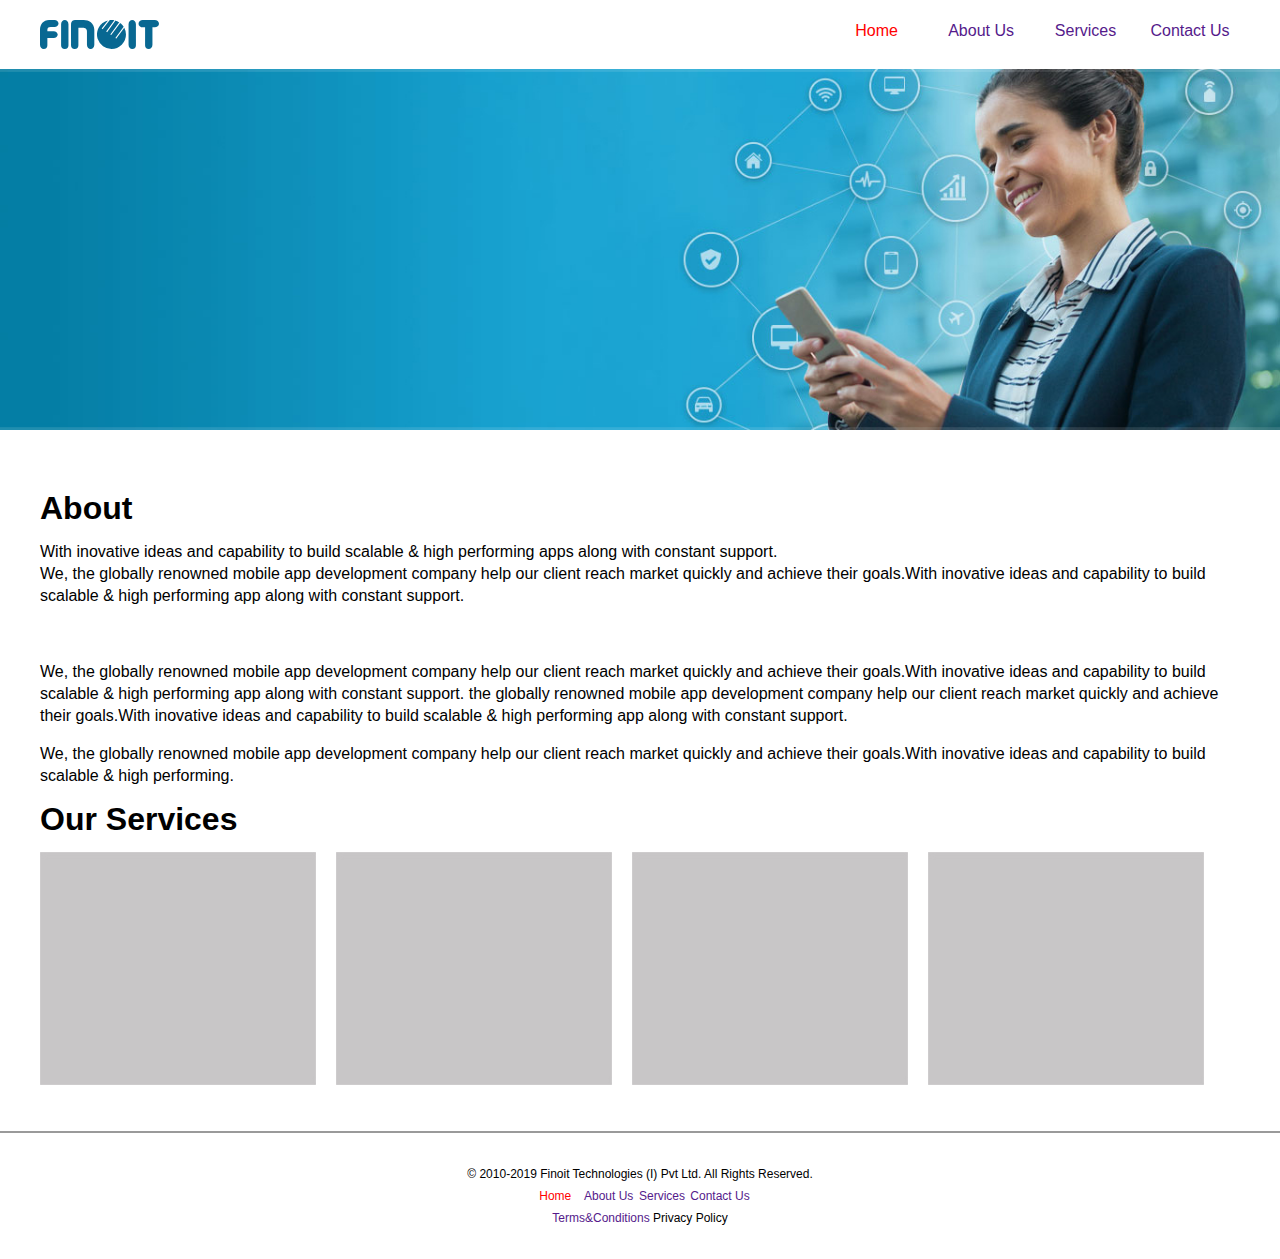
<file: index.html>
<!DOCTYPE html>
<html>

<head>
    <link type="text/css" href="custom1.css" rel="stylesheet" />
</head>

<body>
    <div class="app-wrapper">  
        <header>
            <img src="layout/logo.svg" alt="logo-text" />
            <nav>
                <span>
                    <a href="" class="active">Home</a>
                </span>
                <span>
                    <a href="">About Us</a>
                </span>
                <span>
                    <a href="">Services</a>
                </span>
                <span>
                    <a href="">Contact Us</a>
                </span>
            </nav>
        </header>
        <section>
            <figure>
                <img src="./layout/img.jpg" alt="Image" class="main-image" />
            </figure>
            <div class="main-section">
                <h1>About</h1>
                <div class="info-container">
                    <p>
                        With inovative ideas and capability to build scalable & high performing apps along with constant
                        support.
                        <br>
                        We, the globally renowned mobile app development company help our client reach market quickly
                        and achieve their goals.With inovative ideas and capability to build scalable & high performing
                        app along with constant support.
                    </p>
                    <br>
                    <p>
                        We, the globally renowned mobile app development company help our client reach market quickly
                        and achieve their goals.With inovative ideas and capability to build scalable & high performing
                        app along with constant support. the globally renowned mobile app development company help our
                        client reach market quickly and achieve their goals.With inovative ideas and capability to build
                        scalable & high performing app along with constant support.
                    </p>
                    <p>
                        We, the globally renowned mobile app development company help our client reach market quickly
                        and achieve their goals.With inovative ideas and capability to build scalable & high performing.
                    </p>
                </div>
                <h1>Our Services</h1>
                <div class="thumb-wrapper">
                    <figure>
                        <img src="./layout/thumb.jpg" alt="thumb-1" class="thumb-image" />
                    </figure>
                    <figure>
                        <img src="./layout/thumb.jpg" alt="thumb-2" class="thumb-image" />
                    </figure>
                    <figure>
                        <img src="./layout/thumb.jpg" alt="thumb-3" class="thumb-image" />
                    </figure>
                    <figure>
                        <img src="./layout/thumb.jpg" alt="thumb-4" class="thumb-image" />
                    </figure>
                </div>
            </div>
        </section>
        <footer>
            <div class="footer-text"> © 2010-2019 Finoit Technologies (I) Pvt Ltd. All Rights Reserved.</div>
            <div class="menu-wrapper">
                <span class="foort-menu">
                    <a href="" class="active">Home</a>
                </span>
                <span class="foort-menu">
                    <a href="">About Us</a>
                </span>
                <span class="foort-menu">
                    <a href="">Services</a>
                </span>
                <span class="foort-menu">
                    <a href="">Contact Us</a>
                </span>
            </div>
            <div class="policy-wrapper">
                <a href="">Terms&Conditions</a>
                <span>Privacy Policy</span>
            </div>
        </footer>
    </div>
</body>

</html>
</file>
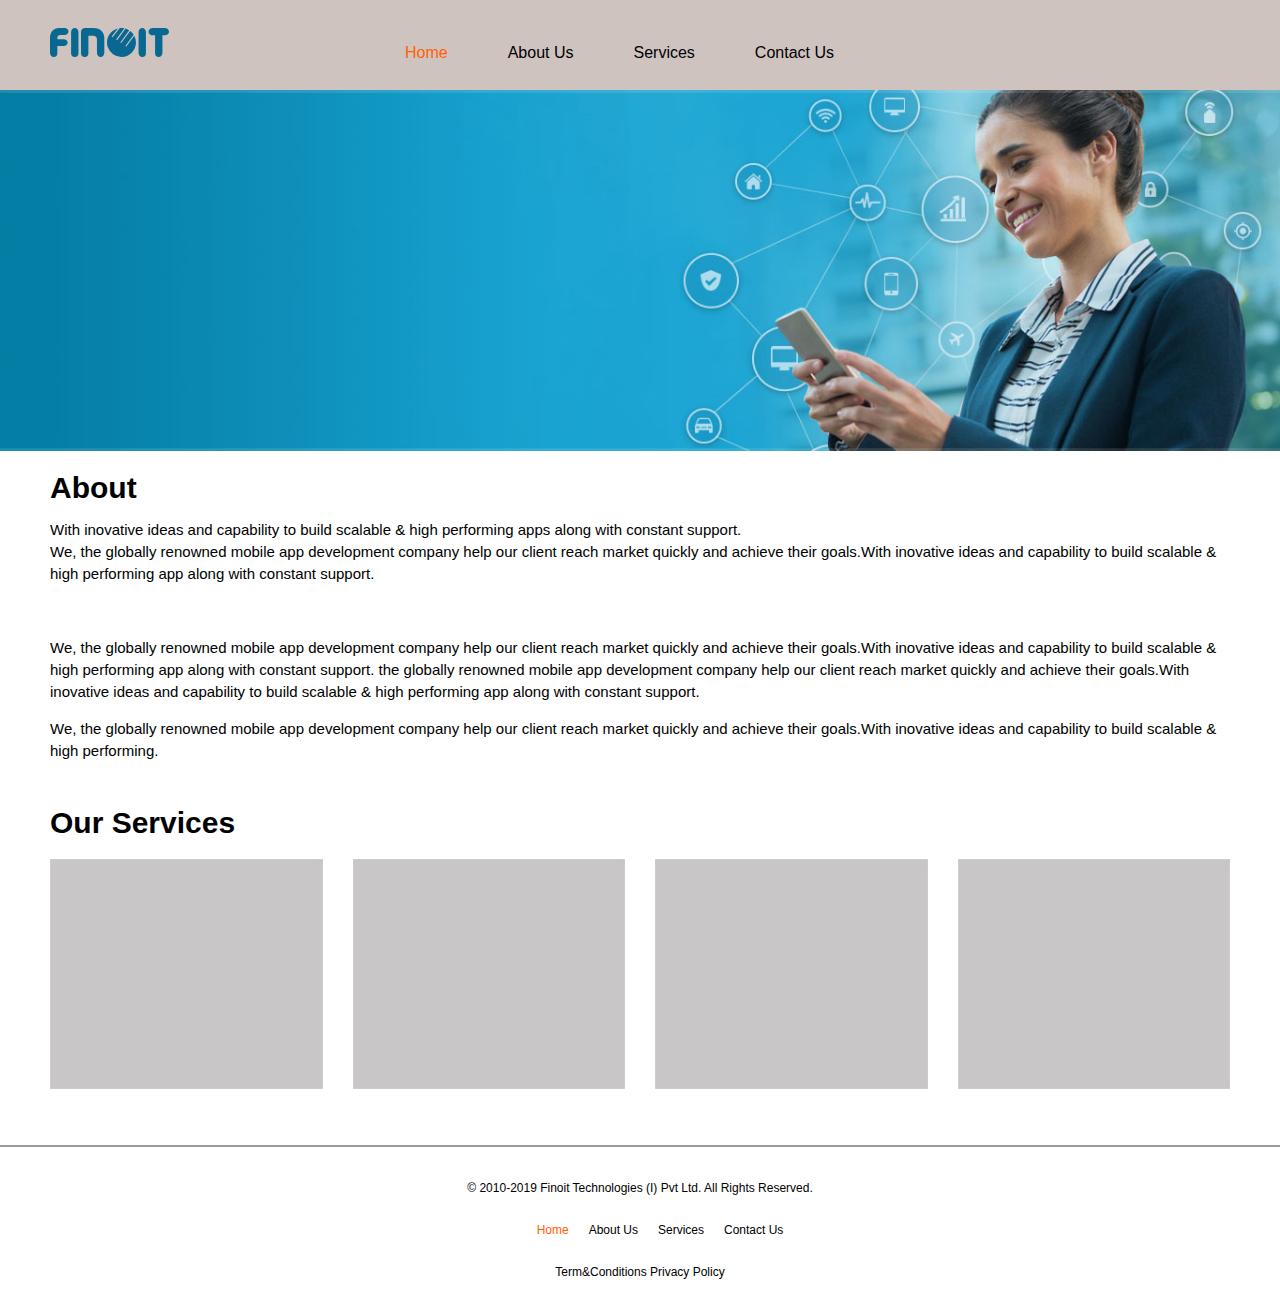
<file: index1.html>
<!DOCTYPE html>
<html>
   <head>
      <link rel="stylesheet" type="text/css" href="custom.css">
   </head>
   <body>
      <div class="app-container">
         <div class="app-header">   
            <div class="header-bar container">
               <a href="javascript:void(0);" class="brand-logo">
                  <img class="logo-image" src="./layout/logo.svg" alt="logo-image not supported">
               </a>
               <ul class="header-menus">
                  <li class="menu-item">
                     <a href="javascript:void(0);" class="menu-anchor active">Home</a>
                  </li>
                  <li class="menu-item">
                     <a href="javascript:void(0);" class="menu-anchor">About Us</a>
                  </li>
                  <li class="menu-item">
                     <a href="javascript:void(0);" class="menu-anchor">Services</a>
                  </li>
                  <li class="menu-item">
                     <a href="javascript:void(0);" class="menu-anchor">Contact Us</a>
                  </li>
               </ul>
            </div>
         </div>
         <div class="bg-image-container">
         	<figure>
            	<img class="brand-bg-image" src="./layout/img.jpg" alt="bg-image not supported">
         	</figure>
         </div>
         <div class="info-container container">
            <div class="about-section">
               <h1 class="info-title">About</h1>
               <div class="info-gutter">
                  <p>
                     With inovative ideas and capability to build scalable & high performing apps along with constant support.
                     <br>
                     We, the globally renowned mobile app development company help our client reach market quickly and achieve their goals.With inovative ideas and capability to build scalable & high performing app along with constant support.
                  </p>
                  <br>
                  <p>
                     We, the globally renowned mobile app development company help our client reach market quickly and achieve their goals.With inovative ideas and capability to build scalable & high performing app along with constant support. the globally renowned mobile app development company help our client reach market quickly and achieve their goals.With inovative ideas and capability to build scalable & high performing app along with constant support.
                  </p>
                  <p>
                     We, the globally renowned mobile app development company help our client reach market quickly and achieve their goals.With inovative ideas and capability to build scalable & high performing.
                  </p>
               </div>
            </div>
            <div class="service-section space-top-50">
               <h2 class="info-title">Our Services</h2>
               <div class="info-gutter service-gutter">
                  <div class="service-info-div">
                  	<figure>
                    	 <img class="service-info-img" src="./layout/thumb.jpg" alt="thumb-image not supported">
                 	</figure>
                  </div>
                  <div class="service-info-div">
                  	<figure>
                    	 <img class="service-info-img" src="./layout/thumb.jpg" alt="thumb-image not supported">
                 	</figure>
                  </div>
                  <div class="service-info-div">
                  	<figure>
                    	 <img class="service-info-img" src="./layout/thumb.jpg" alt="thumb-image not supported">
                 	</figure>
                  </div>
                  <div class="service-info-div">
                  	<figure>
                    	 <img class="service-info-img" src="./layout/thumb.jpg" alt="thumb-image not supported">
                 	</figure>
                  </div>
               </div>
            </div>
         </div>
         <div class="app-footer">
            <div class="footer-text">
               © 2010-2019 Finoit Technologies (I) Pvt Ltd. All Rights Reserved.
            </div>
            <ul class="fo-menu-item-bar space-top-20">
               <li class="fo-menu-item">
                   <a href="javascript:void(0);" class="menu-anchor active">Home</a>
               </li>
               <li class="fo-menu-item">
                   <a href="javascript:void(0);" class="menu-anchor">About Us</a>
               </li>
               <li class="fo-menu-item">
                   <a href="javascript:void(0);" class="menu-anchor">Services</a>
               </li>
               <li class="fo-menu-item">
                   <a href="javascript:void(0);" class="menu-anchor">Contact Us</a>
               </li>
            </ul>
            <div class="policy-gutter space-top-20">
                <div class="foot-policy">
                   <a href="javascript:void(0);" class="menu-anchor">Term&Conditions</a>
                   <span class="policy-text">Privacy Policy</span>
               </div>
            </div>
         </div>
      </div>
   </body>
</html>
</file>
<file: custom1.css>
body {
    margin: 0;
    padding: 0;
    line-height: 22px;
    font-family: sans-serif;
}

.app-wrapper {
    min-width: 380px;
}

header {
    display: flex;
    justify-content: space-between;
    margin: 20px 40px;
}

header>nav>span {
    display: inline-block;
    min-width: 100px;
    text-align: center;
}

a {
    text-decoration: none;
}

a:hover {
    color: red;
}


.main-section {
    padding: 40px;
    border-bottom: 2px solid #9a9a9a;
}

.thumb-wrapper {
    display: flex;
    gap: 20px;
}

.thumb-image {
    width: 100%
}

.main-image {
    width: 100%;
}

figure {
    margin: 0;
}

.active {
    color: red;
}

footer {
    text-align: center;
    font-size: 12px;
    padding: 30px;
}

.foort-menu {
    display: inline-block;
    min-width: 50px;
}
</file>
<file: custom.css>
body{
	margin: 0;
	padding: 0;
	line-height: 22px;
	font-family: sans-serif;
	font-size: 14px;
}

ul li {
	list-style-type: none;
}

figure{
	margin: 0;
	padding: 0;
}

a:hover{
	color: #ff6104;
}

.container{
	margin: 0 50px;
}

.app-container {
	font-family: sans-serif;
}

.app-header {
	background-color: #CFC3C0;
	height: 90px;
}

.header-bar {
	padding: 28px 0px;
	display: flex;
}

.brand-logo {
	flex: 1;
}

.header-menus {
	flex: 3;
	display: flex;
	justify-content: flex-start;
}

.menu-item {
	margin: 0 30px;
	font-size: 16px;
}

.menu-anchor{
	text-decoration: unset;
    color: #000;
}

.active{
	color: #ff6104;
}

.bg-image-container {}

.brand-bg-image {
	width: 100%
}

.info-container{
	margin: 0 50px;
}

.info-title{
	font-size: 30px;
}

.info-gutter{
	font-size: 15px;
}

.service-gutter{
	display: flex;
	/*justify-content: space-between;*/
	margin: 0 -15px;
}

.service-info-div{
	width: 25%;
	padding: 0 15px;  
}

.service-info-img{
	width: 100%;
}

.app-footer{
    font-size: 12px;
    text-align: center;
    margin-top: 50px;
    border-top: 2px solid #9a9a9a;
    padding: 30px 0;
}

.footer-text{}

.fo-menu-item-bar{
	display: flex;
    justify-content: center;
}

.fo-menu-item{
	margin: 0 10px;
}

.policy-gutter{}

.space-top-50{
	margin-top: 50px; 
}

.space-top-20{
	margin-top: 20px; 
}
</file>
